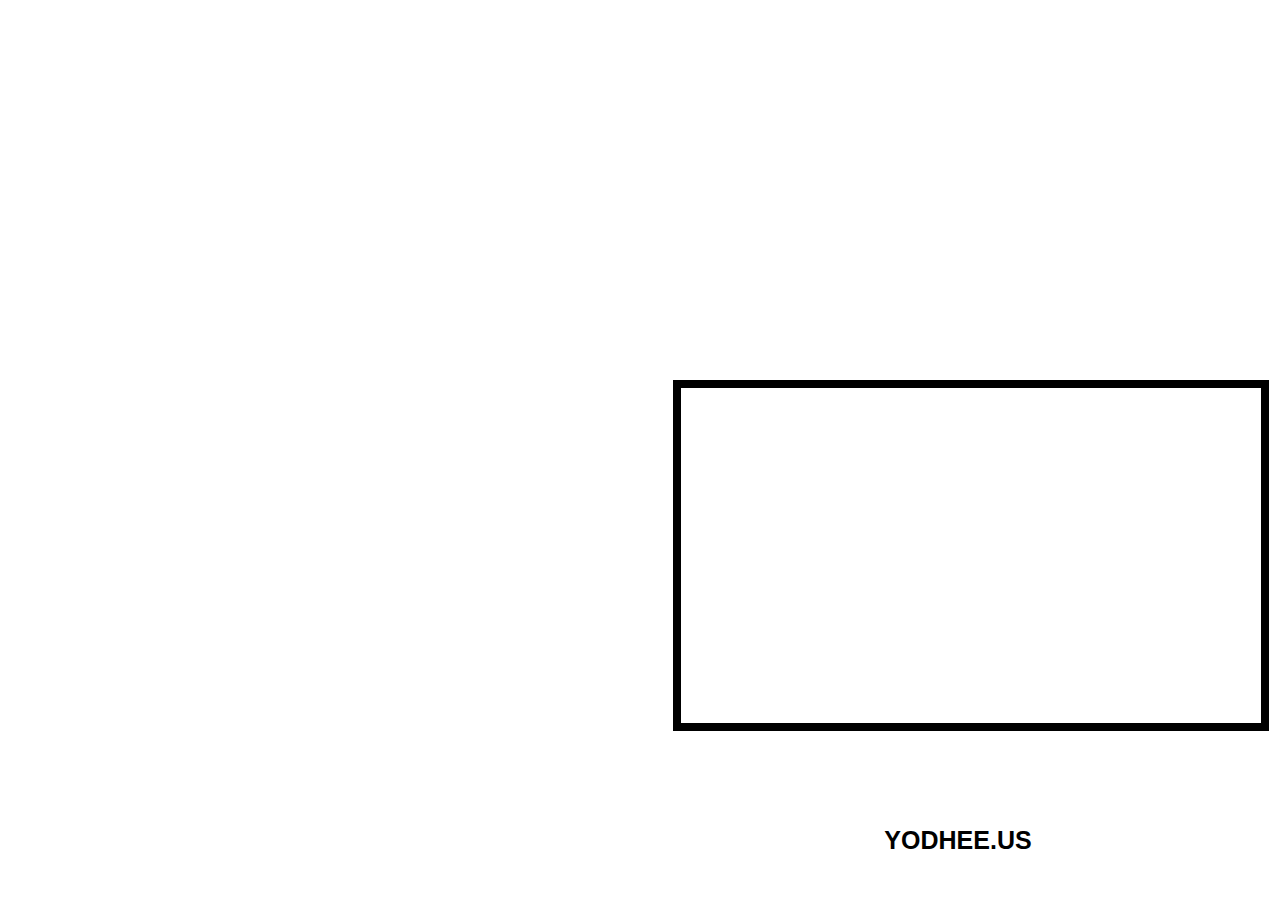
<file: yodheeusmedia.html>
<!DOCTYPE html>
<html>

<head>
    <meta charset="utf-8">
    <meta name="viewport" content="width=device-width, initial-scale=1">
    <link rel="stylesheet" href="videoscss.css">
    <title>YODHEE.US-INTERVIEWS</title>
</head>

<div class="wrapper" style="margin: 0 auto; width: 1900px;">


<body>
  <div class="videos">
    <iframe class="frame-border" width="560" height="315" src="https://www.youtube.com/embed/XLXGwCjuM9o" title="YouTube video player" frameborder="0" allow="accelerometer; autoplay; clipboard-write; encrypted-media; gyroscope; picture-in-picture; web-share" allowfullscreen></iframe>
</div>

<footer><a href="https://yodhee.us/home">YODHEE.US</a>
    <style>
      footer {
          margin-top:auto;
          text-align:center;
          font-family: Arial, Helvetica, sans-serif;
          font-weight: bold;
          font-size: 25px;
          padding-top: 5%;
      }

      a:link {
        text-decoration: none;
        color:black;
        font-family:Arial, Helvetica, sans-serif;
        font-size: 25px;
        font-weight:bold;
        position:relative;
        text-align:center; 
      }
      
      a:visited {
        text-decoration: none;
        color:black;
        font-family:Arial, Helvetica, sans-serif;
        font-size:25px;
        font-weight:bold;
        position:relative;
        text-align:center;

      }
      
      a:hover {
        text-decoration: none;
        color:indigo;
        font-family:Arial, Helvetica, sans-serif;
        font-size:25px;
        font-weight:bold;
        position:relative;
        text-align:center;

      }
      
      a:active {
        text-decoration: none;
        color:indigo;
        font-family:Arial, Helvetica, sans-serif;
        font: 25px;
        font-weight:bold;
        position:relative;
        text-align:center;

      }

  </style>
  </footer>
</body>
</file>
<file: videoscss.css>
.videos {
    align-content:center;
    display: grid;
    grid-template-columns: 100px 100px 100px 1fr 1fr 1fr;
    margin-top: 20%;
    margin-left: 35%;
    margin-right: 20%;
    
}

.frame-border {
    border: 8px solid;
    border-color:black;
    padding: 10px;
}
</file>
